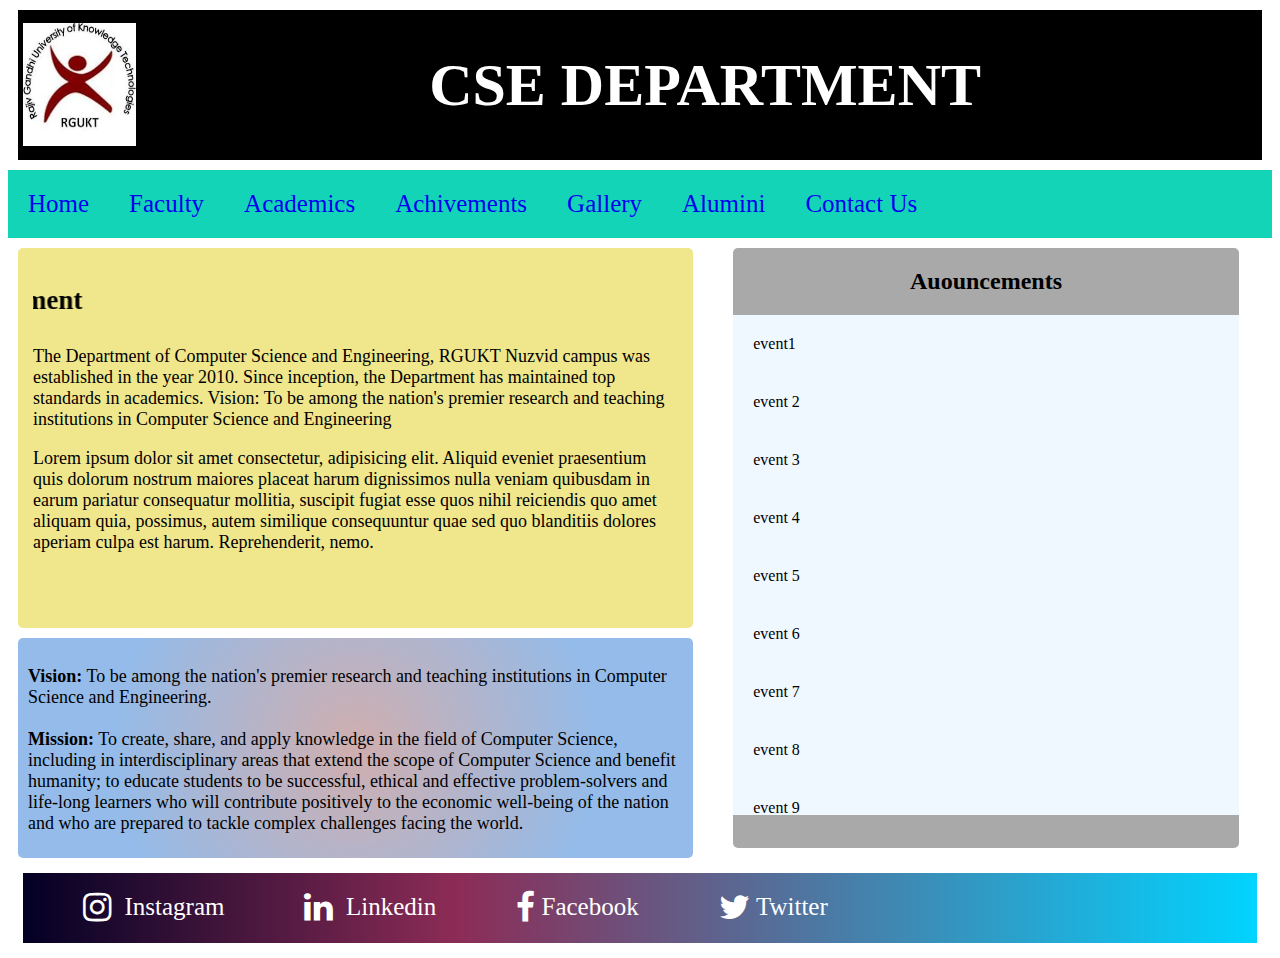
<file: index.html>
<!DOCTYPE html>
<html lang="en">

<head>
    <meta charset="UTF-8">
    <meta name="viewport" content="width=device-width, initial-scale=1.0">
    <link rel="icon" type="image/png" sizes="32x32" href="favicon.ico">
    <link rel="manifest" href="/site.webmanifest">
    <link rel="stylesheet" href="https://cdnjs.cloudflare.com/ajax/libs/font-awesome/4.7.0/css/font-awesome.min.css">
    <link rel="stylesheet" href="style.css">
    <link rel="stylesheet" href="style-home.css">
    <title>RGUKT-CSE</title>
</head>

<body>
    <div id="maintitle">
        <div id="logo"><img src="logo.jpeg" alt="rgukt-logo"></div>
        <div id="maintitle-text">
            <h1>CSE DEPARTMENT</h1>
        </div>
    </div>

    <div class="topnav">
        <a href="index.html">Home</a>
        <a href="Faculty.html">Faculty</a>
        <a href="Academics.html">Academics</a>
        <a href="#Achivements">Achivements</a>
        <a href="#Gallery">Gallery</a>
        <a href="#Alumini">Alumini</a>
        <a href="contactUs.html">Contact Us</a>
    </div>

    <div class="maincontent">
        <div class="content">
            <div class="welcome">
                <h2>
                    <marquee behavior="scroll" direction="right"> Welcome RGUKT CSE department</marquee>
                </h2>
                <p>The Department of Computer Science and Engineering, RGUKT Nuzvid campus was established in the year
                    2010. Since inception, the Department has maintained top standards in academics. Vision: To be among
                    the nation's premier research and teaching institutions in Computer Science and Engineering
                </p>
                <p>Lorem ipsum dolor sit amet consectetur, adipisicing elit. Aliquid eveniet praesentium quis dolorum
                    nostrum maiores placeat harum dignissimos nulla veniam quibusdam in earum pariatur consequatur
                    mollitia, suscipit fugiat esse quos nihil reiciendis quo amet aliquam quia, possimus, autem
                    similique consequuntur quae sed quo blanditiis dolores aperiam culpa est harum. Reprehenderit, nemo.
                </p>
            </div>
            <div class="mission">
                <p>
                    <b>Vision:</b>
                    To be among the nation's premier research and teaching institutions in Computer Science and
                    Engineering. <br><br>
                    <b>Mission:</b>
                    To create, share, and apply knowledge in the field of Computer Science, including in
                    interdisciplinary areas that extend the scope of Computer Science and benefit humanity; to educate
                    students to be successful, ethical and effective problem-solvers and life-long learners who will
                    contribute positively to the economic well-being of the nation and who are prepared to tackle
                    complex challenges facing the world.
                </p>
            </div>
        </div>
        <div class="dashboard">
            <div style="border:2px black" id="announ">
                <h2>Auouncements</h2>
            </div>
            <div class="lists">
                <div class="vertical-menu">
                    <a href="#">event1</a>
                    <a href="#">event 2</a>
                    <a href="#">event 3</a>
                    <a href="#">event 4</a>
                    <a href="#">event 5</a>
                    <a href="#">event 6</a>
                    <a href="#">event 7</a>
                    <a href="#">event 8</a>
                    <a href="#">event 9</a>
                    <a href="#">event 10</a>
                </div>

            </div>
        </div>
    </div>

    <div class="footer">
        <a href="https://www.instagram.com/cse_rgukt/?hl=en"><a href="#" class="yt-handle"><i class="fa fa-instagram fa-lg yt-handle"></i>&nbsp; Instagram</a>
        <a href="https://www.linkedin.com/company/department-of-cse-rgukt-nuzvid/"><a href="#" class="link-handle"><i class="fa fa-linkedin fa-lg link-handle"></i>&nbsp; Linkedin</a>
        <a href="#twitter">  <a href="#" class="insta-handle"><i class="fa fa-facebook fa-lg insta-handle"></i>&nbsp;Facebook</a>
        <a href="#twitter">  <a href="#" class="insta-handle"><i class="fa fa-twitter fa-lg insta-handle"></i>&nbsp;Twitter</a>

    </div>

</body>

</html>
</file>
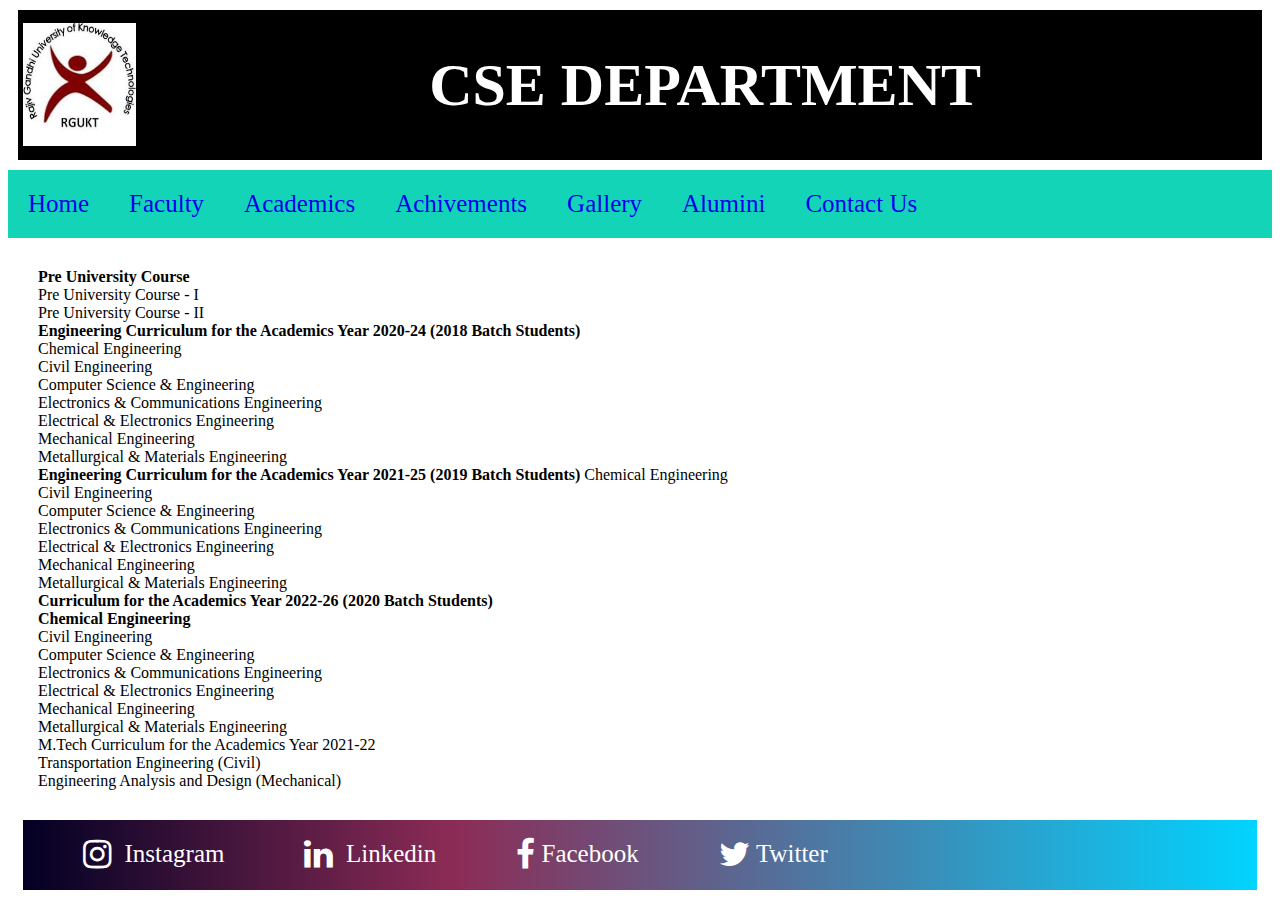
<file: Academics.html>
<!DOCTYPE html>
<html lang="en">

<head>
    <meta charset="UTF-8">
    <meta name="viewport" content="width=device-width, initial-scale=1.0">
    <link rel="icon" type="image/png" sizes="32x32" href="favicon.ico">
    <link rel="manifest" href="/site.webmanifest">
    <link rel="stylesheet" href="https://cdnjs.cloudflare.com/ajax/libs/font-awesome/4.7.0/css/font-awesome.min.css">
    <link rel="stylesheet" href="style.css">
    <link rel="stylesheet" href="style-home.css">
    <title>RGUKT-CSE</title>
</head>

<body>
    <div id="maintitle">
        <div id="logo"><img src="logo.jpeg" alt="rgukt-logo"></div>
        <div id="maintitle-text">
            <h1>CSE DEPARTMENT</h1>
        </div>
    </div>

    <div class="topnav">
        <a href="index.html">Home</a>
        <a href="Faculty.html">Faculty</a>
        <a href="Academics.html">Academics</a>
        <a href="#Achivements">Achivements</a>
        <a href="#Gallery">Gallery</a>
        <a href="#Alumini">Alumini</a>
        <a href="contactUs.html">Contact Us</a>
    </div>

    <div style="margin:30px">
        <p><b>Pre University Course</b> <br>
            Pre University Course - I <br>
           
            Pre University Course - II <br>
           
           <b>Engineering Curriculum for the Academics Year 2020-24 (2018 Batch Students)</b><br>
            Chemical Engineering <br>
           
            Civil Engineering <br>
           
            Computer Science & Engineering <br>
           
            Electronics & Communications Engineering<br>
           
            Electrical & Electronics Engineering<br>
           
            Mechanical Engineering<br>
           
            Metallurgical & Materials Engineering<br>
           
           <b>Engineering Curriculum for the Academics Year 2021-25 (2019 Batch Students)</b>
            Chemical Engineering <br>
           
            Civil Engineering<br>
           
            Computer Science & Engineering<br>
           
            Electronics & Communications Engineering<br>
           
            Electrical & Electronics Engineering<br>
           
            Mechanical Engineering<br>
           
            Metallurgical & Materials Engineering<br>
           
           <b> Curriculum for the Academics Year 2022-26 (2020 Batch Students)<br>
            Chemical Engineering</b><br>
           
            Civil Engineering<br>
           
            Computer Science & Engineering<br>
           
            Electronics & Communications Engineering<br>
           
            Electrical & Electronics Engineering<br>
           
            Mechanical Engineering<br>
           
            Metallurgical & Materials Engineering<br>
           
           M.Tech Curriculum for the Academics Year 2021-22<br>
            Transportation Engineering (Civil)<br>
           
            Engineering Analysis and Design (Mechanical)<br></p>

    </div>
    
           

    <div class="footer">
        <a href="https://www.instagram.com/cse_rgukt/?hl=en"><a href="#" class="yt-handle"><i class="fa fa-instagram fa-lg yt-handle"></i>&nbsp; Instagram</a>
        <a href="https://www.linkedin.com/company/department-of-cse-rgukt-nuzvid/"><a href="#" class="link-handle"><i class="fa fa-linkedin fa-lg link-handle"></i>&nbsp; Linkedin</a>
        <a href="#twitter">  <a href="#" class="insta-handle"><i class="fa fa-facebook fa-lg insta-handle"></i>&nbsp;Facebook</a>
        <a href="#twitter">  <a href="#" class="insta-handle"><i class="fa fa-twitter fa-lg insta-handle"></i>&nbsp;Twitter</a>

    </div>

</body>

</html>
</file>
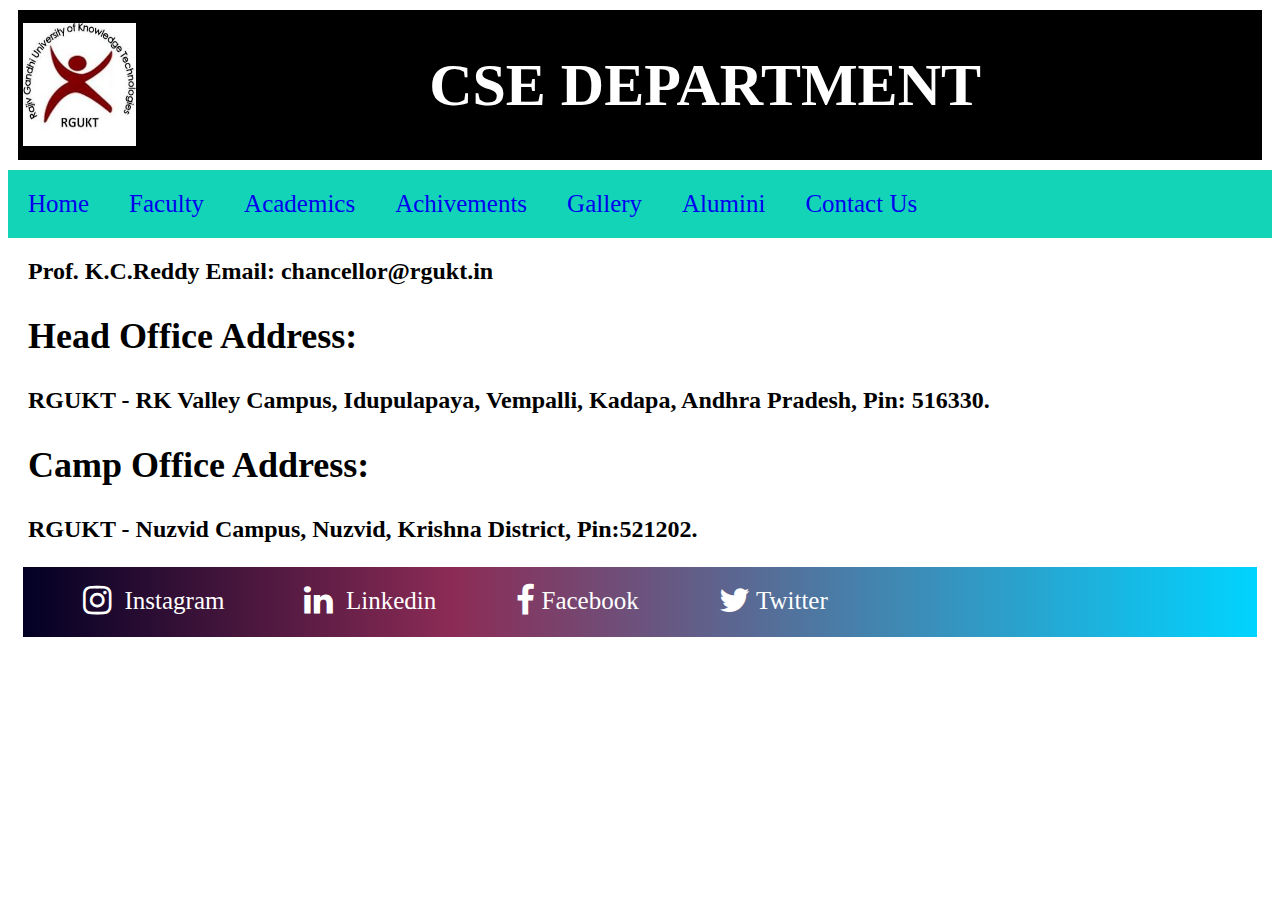
<file: contactUs.html>
<!DOCTYPE html>
<html lang="en">

<head>
    <meta charset="UTF-8">
    <meta name="viewport" content="width=device-width, initial-scale=1.0">
    <link rel="icon" type="image/png" sizes="32x32" href="favicon.ico">
    <link rel="manifest" href="/site.webmanifest">
    <link rel="stylesheet" href="https://cdnjs.cloudflare.com/ajax/libs/font-awesome/4.7.0/css/font-awesome.min.css">
    <link rel="stylesheet" href="style.css">
    <title>contact Us</title>
</head>

<body>
    <div class="head"></div>
    <div id="maintitle">
        <div id="logo"><img src="logo.jpeg" alt="rgukt-logo"></div>
        <div id="maintitle-text">
            <h1>CSE DEPARTMENT</h1>
        </div>
    </div>

    <div class="topnav">
        <a href="index.html">Home</a>
        <a href="Faculty.html">Faculty</a>
        <a href="Academics.html">Academics</a>
        <a href="#about">Achivements</a>
        <a href="#about">Gallery</a>
        <a href="#about">Alumini</a>
        <a href="contactUs.html">Contact Us</a>
    </div>

    <div width="300px" style="margin-left:50px;margin:20px">
    <p><h2><Chancellor</h2>
        Prof. K.C.Reddy
        <b>Email:</b> chancellor@rgukt.in
        
        <h2>Head Office Address:</h2>
        RGUKT - RK Valley Campus, Idupulapaya, Vempalli, Kadapa, Andhra Pradesh, Pin: 516330.
        
        <h2>Camp Office Address:</h2>
        RGUKT - Nuzvid Campus, Nuzvid, Krishna District, Pin:521202.</p>
    </div>
    <div class="footer">
        <a href="https://www.instagram.com/cse_rgukt/?hl=en"><a href="#" class="yt-handle"><i class="fa fa-instagram fa-lg yt-handle"></i>&nbsp; Instagram</a>
        <a href="https://www.linkedin.com/company/department-of-cse-rgukt-nuzvid/"><a href="#" class="link-handle"><i class="fa fa-linkedin fa-lg link-handle"></i>&nbsp; Linkedin</a>
        <a href="#twitter">  <a href="#" class="insta-handle"><i class="fa fa-facebook fa-lg insta-handle"></i>&nbsp;Facebook</a>
        <a href="#twitter">  <a href="#" class="insta-handle"><i class="fa fa-twitter fa-lg insta-handle"></i>&nbsp;Twitter</a>

    </div>

</body>

</html>
</file>
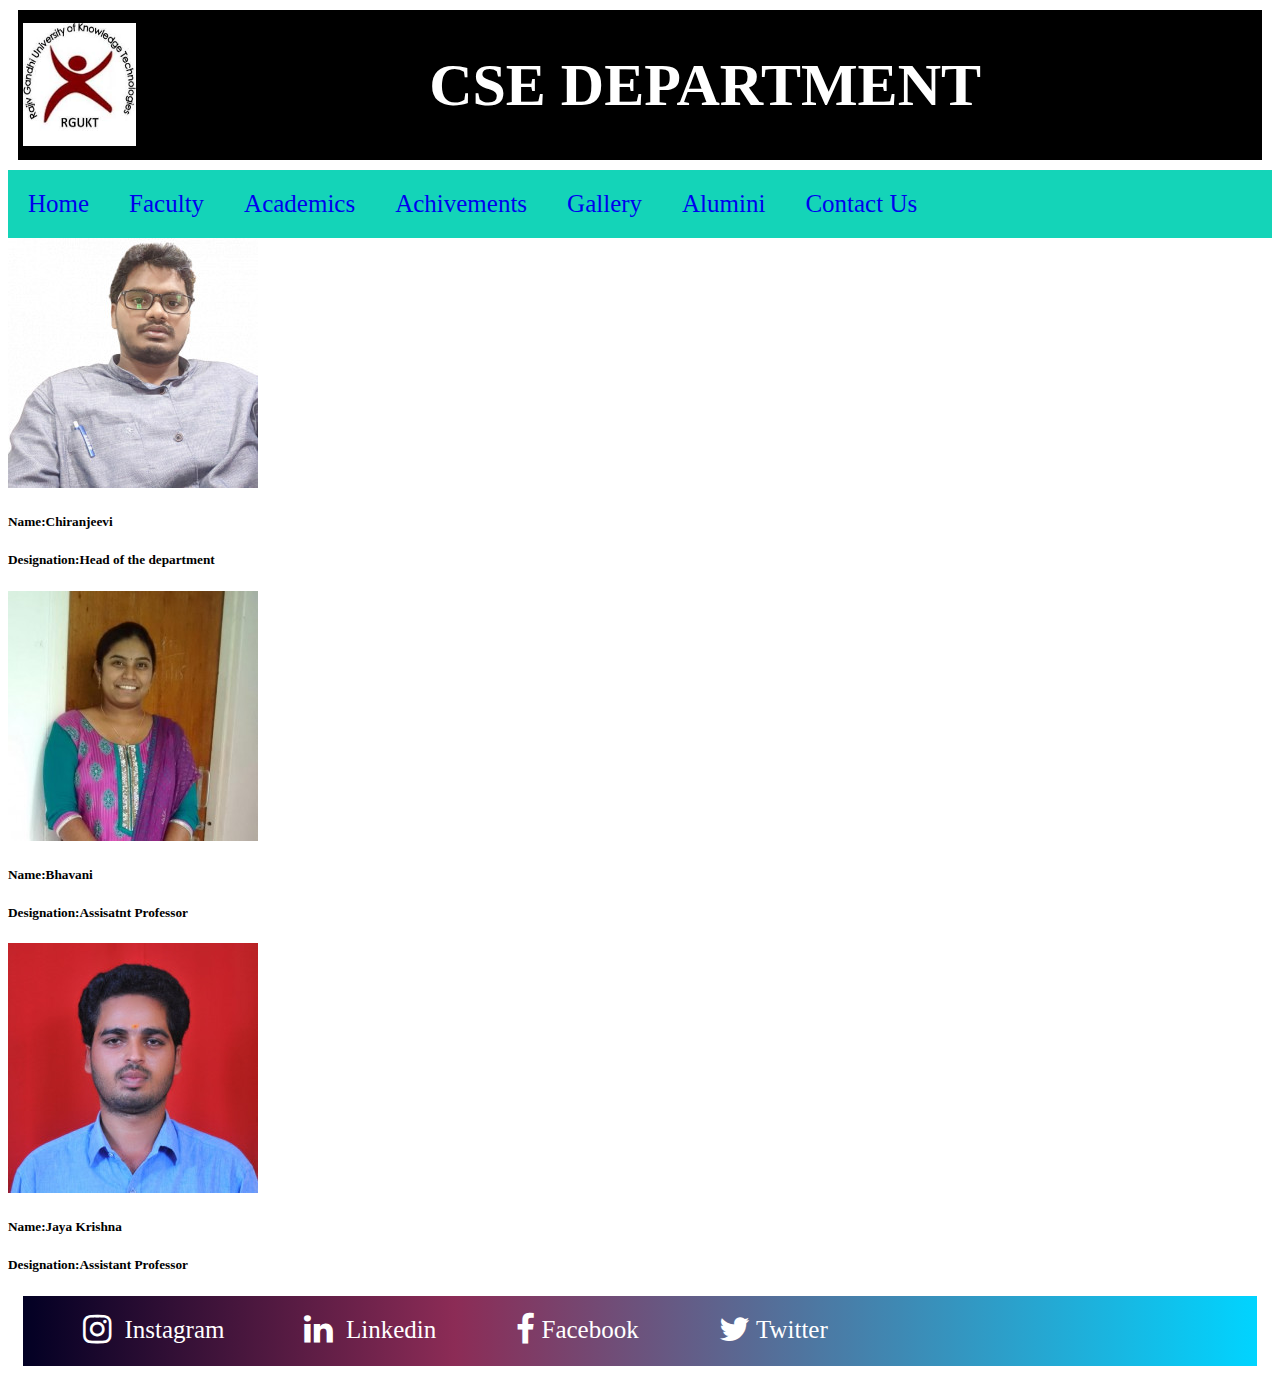
<file: Faculty.html>
<!DOCTYPE html>
<html lang="en">

<head>
    <meta charset="UTF-8">
    <meta name="viewport" content="width=device-width, initial-scale=1.0">
    <link rel="icon" type="image/png" sizes="32x32" href="favicon.ico">
    <link rel="manifest" href="/site.webmanifest">
    <link rel="stylesheet" href="https://cdnjs.cloudflare.com/ajax/libs/font-awesome/4.7.0/css/font-awesome.min.css">
    <link rel="stylesheet" href="style.css">
    <title>Faculty</title>
</head>

<body>
    <div class="head"></div>
    <div id="maintitle">
        <div id="logo"><img src="logo.jpeg" alt="rgukt-logo"></div>
        <div id="maintitle-text">
            <h1>CSE DEPARTMENT</h1>
        </div>
    </div>

    <div class="topnav">
        <a href="index.html">Home</a>
        <a href="Faculty.html">Faculty</a>
        <a href="Academics.html">Academics</a>
        <a href="#about">Achivements</a>
        <a href="#about">Gallery</a>
        <a href="#about">Alumini</a>
        <a href="contactUs.html">Contact Us</a>
    </div>

    <main>
        <img src="HOD.jpg">
        <h5>Name:Chiranjeevi</h5>
        <h5>Designation:Head of the department</h5>
        <img src="Bhavani madam.jpg">
        <h5>Name:Bhavani</h5>
        <h5>Designation:Assisatnt Professor</h5>
        <img src="jksir.jpg">
        <h5>Name:Jaya Krishna</h5>
        <h5>Designation:Assistant Professor</h5>
    </main>
    <div class="footer">
        <a href="https://www.instagram.com/cse_rgukt/?hl=en"><a href="#" class="yt-handle"><i class="fa fa-instagram fa-lg yt-handle"></i>&nbsp; Instagram</a>
        <a href="https://www.linkedin.com/company/department-of-cse-rgukt-nuzvid/"><a href="#" class="link-handle"><i class="fa fa-linkedin fa-lg link-handle"></i>&nbsp; Linkedin</a>
        <a href="#twitter">  <a href="#" class="insta-handle"><i class="fa fa-facebook fa-lg insta-handle"></i>&nbsp;Facebook</a>
        <a href="#twitter">  <a href="#" class="insta-handle"><i class="fa fa-twitter fa-lg insta-handle"></i>&nbsp;Twitter</a>

    </div>

</body>

</html>
</file>
<file: style.css>
#maintitle{
    display:flex;
    background-color:rgb(0, 0, 0);
    height:150px;
    color:white;
    margin:10px;
    font-size:30px;
}

#logo{
    margin-left:5px;
    margin-top: 13px;
}
#logo img {
    height: 90%;
    width: 90%;
}
  
#maintitle-text{
    margin:auto;
}

.topnav{
    overflow: hidden;
    background-color: rgb(20, 212, 184);
}

.topnav a{
    float:left;
    text-align: center;
    text-decoration: none;
    padding: 20px;
    font-size: 25px;
}
.topnav a:hover{
    background-color: white;
    color:black;
}
.footer{
    overflow: hidden;
    /* background-color:darkolivegreen; */
    background: rgb(2,0,36);
    background: linear-gradient(90deg, rgba(2,0,36,1) 0%, rgba(121,9,58,0.8603816526610644) 35%, rgba(0,212,255,1) 100%);
    height:70px;
    margin:15px;
   
}
.footer a{
    float:left;
    text-align: center;
    text-decoration: none;
    color:white;
    padding: 20px;
    font-size:25px;
}

.footer a:hover{
    color:black;
}
</file>
<file: style-home.css>
#maintitle{
    display:flex;
    background-color:rgb(0, 0, 0);
    height:150px;
    color:white;
    margin:10px;
    font-size:30px;
}

#logo{
    margin-left:5px;
    margin-top: 13px;
}
#logo img {
    height: 90%;
    width: 90%;
}
  
#maintitle-text{
    margin:auto;
}

.topnav{
    overflow: hidden;
    background-color: rgb(20, 212, 184);
}

.topnav a{
    float:left;
    text-align: center;
    text-decoration: none;
    padding: 20px;
    font-size: 25px;
}
.topnav a:hover{
    background-color: white;
    color:black;
}
.maincontent{
    display:flex;
}
.content{
    width:55%;
    height:600px;
}
.welcome{
    height:350px;
    margin:10px;
    padding:15px;
   background-color: khaki;
   
   border-radius: 5px;
   font-size: 18px;
}
.mission{
    padding:10px;
    margin:10px;
    /* background-color: rgb(237, 161, 79); */
    background: rgb(208,174,174);
background: radial-gradient(circle, rgba(208,174,174,1) 0%, rgba(148,187,233,1) 68%);
    height:200px;
    border-radius:5px;
    font-size:18px;
}
.dashboard{
    width:40%;
    height:600px;
    background-color:darkgray;
    margin:10px 30px;
    border-radius:5px;
   
}
.vertical-menu {
    height:500px;
    overflow-y: auto;
  }
  
  .vertical-menu a {
    background-color:aliceblue;
    color:black;
    display: block;
    padding: 20px;
    text-decoration: none;
  }
  
  .vertical-menu a:hover {
    background-color:cornsilk;
  }

#announ{
    text-align: center;
}

.footer{
    overflow: hidden;
    /* background-color:darkolivegreen; */
    background: rgb(2,0,36);
    background: linear-gradient(90deg, rgba(2,0,36,1) 0%, rgba(121,9,58,0.8603816526610644) 35%, rgba(0,212,255,1) 100%);
    height:70px;
    margin:15px;
   
}
.footer a{
    float:left;
    text-align: center;
    text-decoration: none;
    color:white;
    padding: 20px;
    font-size:25px;
}

.footer a:hover{
    color:black;
}
</file>
